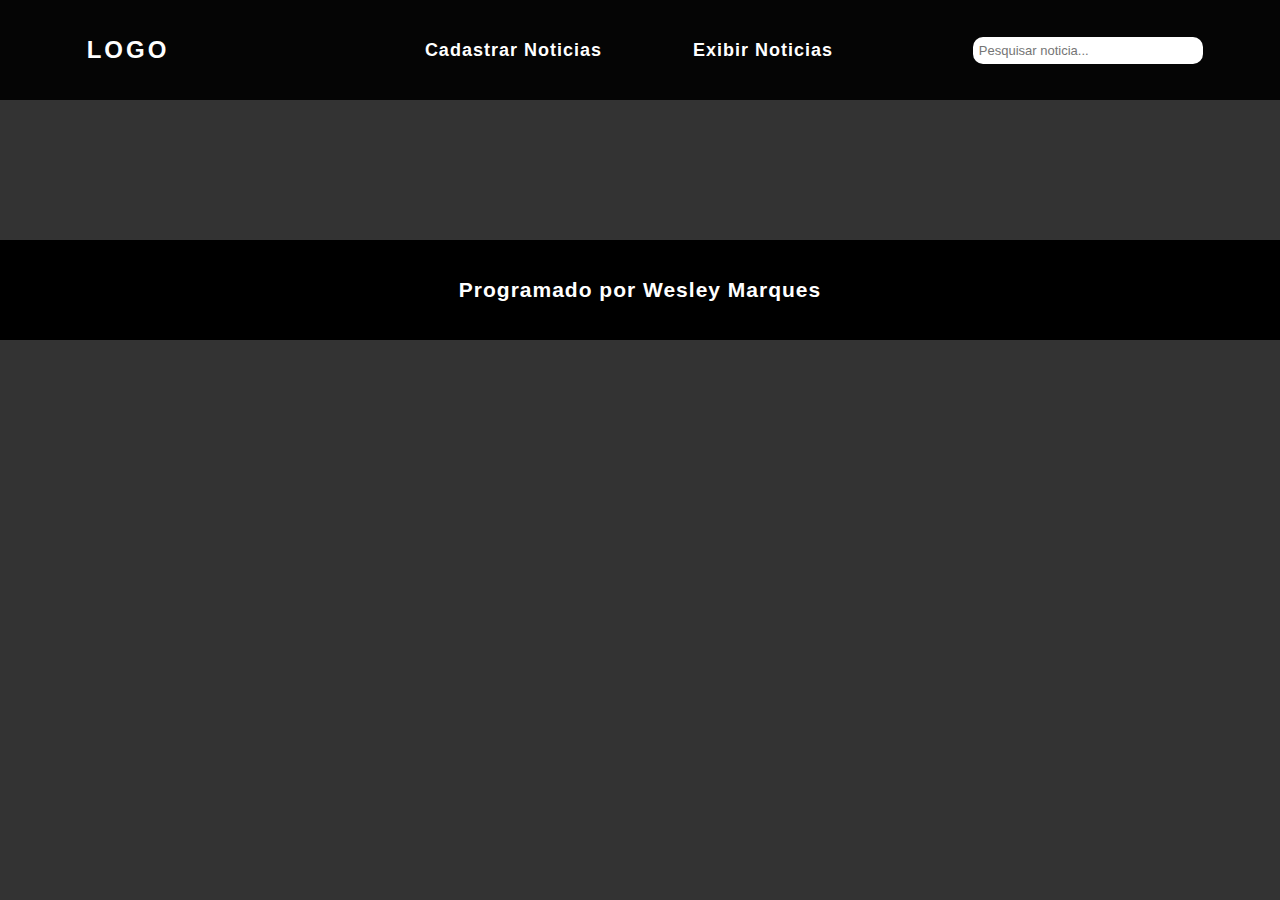
<file: index.html>
<!DOCTYPE html>
<html lang="pt-br">
    <head>
        <meta charset="UTF-8">
        <meta http-equiv="X-UA-Compatible" content="IE=edge">
        <meta name="viewport" content="width=device-width, initial-scale=1.0">
        <title>Noticias</title>
        <link rel="stylesheet" href="css/style.css">
        <script type="module" src="js/index.js" defer></script>
        <script src="./js/procura.js" defer></script>
        <script>
        
       
        function verificaOutroRegistro(id){

            const arrayNoticiasNovo = JSON.parse(localStorage.getItem('noticias'))
            const node3 = document.getElementById(`${id}`)

            for(let i = 0; i < arrayNoticiasNovo.length; i++){
                if(arrayNoticiasNovo[i].id == id){
                    arrayNoticiasNovo.splice(i, 1)
                   node3.parentNode.removeChild(node3)
                   localStorage.setItem('noticias', JSON.stringify(arrayNoticiasNovo))
                }
            }
        }

        function apagar (id){
            let arrayPrincipal = JSON.parse(localStorage.getItem('principal'))
            const footer = document.querySelector('.footer')

            if(arrayPrincipal.length <= 3 || arrayPrincipal.length == 0){
                console.log('entrou na comparação')
                document.body.style.height = '100vh'
                document.body.style.position = 'relative'

                footer.style.position  = 'absolute'
               
            }
            const node2 = document.getElementById(`${id}`)

            arrayPrincipal.forEach(element => {
               
                if(element.id == id){
                    
                    arrayPrincipal.splice(element, 1)
                    node2.parentNode.removeChild(node2)
                    localStorage.setItem('principal', JSON.stringify(arrayPrincipal))

                }else{
                    verificaOutroRegistro(id)
                }
            })
                //id == element.id ? node2.parentNode.removeChild(node2) : verificaOutroRegistro(id) })
        }
        </script>
    </head>
    <body>
        <header class="header">
            <div class="logo">
                <a href="#logo">LOGO</a>
            </div>
            <nav class="nav">
                <ul class="menu">
                    <li>
                        <a href="cadastrar.html">Cadastrar Noticias</a>
                    </li>
                    <li>
                        <a href="#">Exibir Noticias</a>
                    </li>
                </ul>
            </nav>
            <form class="form">
                <input class="input" type="search" placeholder="Pesquisar noticia...">
                <button class="btnPesquisa" type="button">
                    <img src="menu.png" alt="">
                </button>
            </form>
        </header>
        
        <nav class="navHamburguer">
            <ul class="menu_2">
                <li>
                    <a href="cadastrar.html">Cadastrar Noticias</a>
                </li>
                <li>
                    <a href="#">Exibir Noticias</a>
                </li>
            </ul>
            <form class="formHamburguer">
                <input class="input_2" type="search" placeholder="Pesquisar noticia...">
            </form>
        </nav>
            
        <section class="grid">
        </section>
        <footer class="footer">
            <h3>Programado por Wesley Marques</h3>
        </footer>

    </body>
</html>
</file>
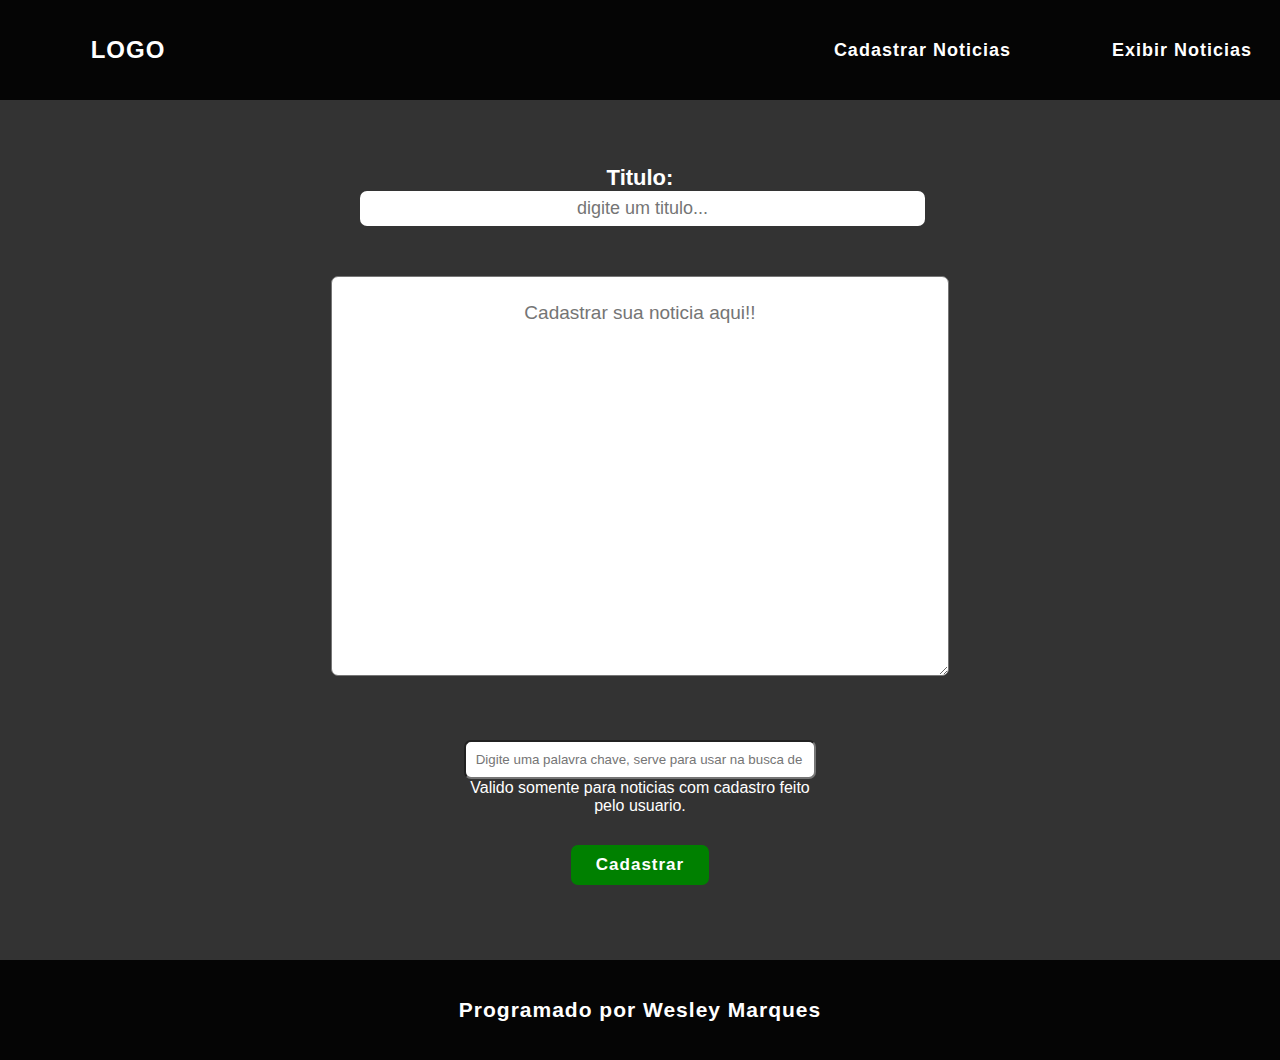
<file: cadastrar.html>
<!DOCTYPE html>
<html lang="pt-br">
    <head>
        <meta charset="UTF-8">
        <meta http-equiv="X-UA-Compatible" content="IE=edge">
        <meta name="viewport" content="width=device-width, initial-scale=1.0">
        <title>Noticias</title>
        <link rel="stylesheet" href="css/cadastrar.css">
        <script  src="js/cadastro.js" defer></script>
    </head>
    <body>
        <header class="header">
            <div class="logo">
                <a href="#logo">LOGO</a>
            </div>
            <nav class="nav">
                <ul class="menu">
                    <li>
                        <a href="cadastrar.html">Cadastrar Noticias</a>
                    </li>
                    <li>
                        <a href="index.html">Exibir Noticias</a>
                    </li>
                </ul>
                <form class="form">
                    <button class="btnPesquisa" type="button">
                        <img src="menu.png" alt="">
                    </button>
                </form>
            </nav>
        </header>
        
        <nav class="navHamburguer">
            <ul class="menu_2">
                <li>
                    <a href="#">Cadastrar Noticias</a>
                </li>
                <li>
                    <a href="index.html">Exibir Noticias</a>
                </li>
            </ul>
        </nav>
        <section class="grid-form">
            <form class="cadastro">
               <div class="titulo_noticia">
                    <label for="titulo">Titulo: </label>

                    <input type="text" placeholder="digite um titulo..." id="titulo2" class="titulo2">
               </div>
                <div class="noticia_cadastro">
                    <textarea name="text-area" id="textarea" class="text_area" placeholder="Cadastrar sua noticia aqui!!" cols="50" rows="5"></textarea>
                </div>
                <div class="palavraChaveContainer">
                    <input type="text" class="palavraChave" placeholder="Digite uma palavra chave, serve para usar na busca de noticias">
                    <span>Valido somente para noticias com cadastro feito pelo usuario.</span>
                </div>
                <button type="button" id="btn_2" class="btn_2">Cadastrar</button>

            </form>
        </section>
        <footer class="footer">
            <h3>Programado por Wesley Marques</h3>
        </footer>
    </body>
</html>
</file>
<file: css/style.css>
*{
    margin: 0;
    padding: 0;
    box-sizing: border-box;
    font-family: 'Lucida Sans', 'Lucida Sans Regular', 'Lucida Grande', 'Lucida Sans Unicode', Geneva, Verdana, sans-serif;
}
body{
    width: 100%;
    height: 100vh;
    background-color: rgba(0, 0,0,.8);
}
.footer{
    width: 100%;
    bottom: 0;
    display:flex ;
    justify-content: center;
    align-items: center;
    height: 100px;
    background-color:black;
    margin-top: 100px;
}
.header{
    width: 100%;
    height: 100px;
    background-color: rgba(0, 0,0,.9);
    display: flex;
    align-items: center;
    justify-content: space-around;
}
.logo{
    width: 20%;
    text-align: center;
}
.logo a{
    font-weight: bold;
    font-size: 24px;
    letter-spacing: 3px;
    color: white;
    text-decoration: none;
}
.nav{
    width: 50%;
    display: flex;
    align-items: center;
    justify-content: flex-end;

}
.menu{
    display: flex;
    list-style: none;
}
.nav ul li a{
    text-decoration: none;
    font-weight: 600;
    font-size: 18px;
    color: white;
    margin: 0 5px;
    border-radius: 7px;
    margin-right: 40px;
    transition: 700ms;
    padding: 2px 23px;
    letter-spacing: 1px;

}
.nav ul li a:hover{
    background: white;
    color: black;
}

.form{
    width: 30%;
    display: flex;
    justify-content: center;
    align-items: center;
}
.form .btn-pesquisa img{
    width: 24px;
    height: 24px;
}
.form .btn-pesquisa{
    border-radius: 7px;
    right: 0;
}
.input{
    border-radius: 10px;
    padding:6px;
    width: 60%;
    border: none;
    outline: none;
    font-size: 13px;
}
.grid{
    width: 100%;
    display: grid;
    grid-template-columns: repeat(3, 410px);
    justify-content: center;
    align-items: center;
    margin-top: 40px;
}
.btnPesquisa{
    width: 60x;
    height: 50px;
    background-color: white;
    padding: 10px;
    display: none;
    justify-content: center;
    align-items: center;
    cursor: pointer;
    border: none;
    border-radius: 7px;
}
.btnPesquisa img{
    width: 100%;
    height: 100%;
}
.formHamburguer{
    width: 70%;
    display: flex;
    justify-content: center;
    margin-top: 40px;
}
.formHamburguer .input_2{
    text-align: center;
    border-radius: 10px;
    padding:6px;
    width: 80%;
    border: none;
    outline: none;
    font-size: 13px;
}
.navHamburguer{
    display: none;
    padding: 20px;
    width: 100%;
    justify-content: center;
    flex-direction: column;
    align-items: center;
    background-color:black;
    text-align: center;
    
}
.menu_2{
    list-style-type: none;
    display: none;
}
.menu_2 li{
    margin-bottom: 20px;
}
.menu_2 a{
    color: white;
    font-weight: bold;
    border-bottom: 2px solid white;
    font-size: 19px;
    text-decoration: none;
    letter-spacing: 3px;
}

@media (max-width: 1500px ){
    .grid{
        grid-template-columns: repeat(2, 510px);
    }
}
@media (max-width: 1140px ){
    .grid{
        grid-template-columns: repeat(2, 400px);
    }
    .menu{
        display: none;
    }
    .input{
        display: none;
    }
    .btnPesquisa{
        display: flex;
    }
    .ativar {
        display: flex;
    }
    .ativar .menu_2{
        display: flex;
        flex-direction: column;
    }
}

@media (max-width: 890px ){
    .grid{
        grid-template-columns: repeat(2, 350px);
    }
}
@media (max-width: 780px ){
    .grid{
        grid-template-columns: repeat(1, 450px);
    }
    .header{
        padding: 0 40px ;
    }
}
@media (max-width: 490px ){
    .grid{
        grid-template-columns: repeat(1, 300px);
    }
    .header{
        padding: 0 50px ;
    }
}
.card{
    position: relative;
    background-color: white;
    padding: 30px;
    border-radius: 10px;
    height: 400px;
    display: flex;
    flex-direction: column;
    justify-content: flex-start;
    transition: 700ms;
    margin: 10px;
    gap: 15px;
}
.card:hover{
    box-shadow: 2px 2px 4px rgba(0, 0,0,.5);
}
.titulo{
    text-align: center;
}
h2{
    font-size: 22px;
    font-weight: bold;
}
.noticia{
    text-align: center;
    letter-spacing: 1px;
    font-weight: 600;
    overflow: hidden;
    height: 200px;
    width: 100%;
}
.acessar_btn{
    display: flex;
    justify-content: center;
    align-items: center;
}
.btn{
    width: 40%;
    padding: 6px;
    background-color: green;
    color: white;
    border: none;
    border-radius: 7px;
    letter-spacing: 1px;
    font-size: 17px;
    cursor: pointer;
    font-weight: bold;

}

h3{
    font-weight: bold;
    letter-spacing: 1px;
    font-size: 21px;
    color: white;
}
.excluir{
    width: 35px;
    height: 35px;
    position: absolute;
    top: 5px;
    background-position: center;
    background-size: cover;
    right: 5px;
}
.excluir .btnApagar{
    padding: 5px;
    cursor: pointer;
    background-color: red;
    border-radius: 5px;
    border: none;
    width: 100%;
    height: 100%;
    
}
.excluir .btnApagar .img{
    width: 100%;
    height: 100%;
}
.noticiario{
    display: flex;
    width: 90%;
    margin: 0 auto;
    background-color: white;
    height: 600px;
}
.container_noticiario{
    display: flex;
    width: 100%;
}
.texto_noticia{
    width: 40%;
}
.conteudo_img{
    width: 50%;
}
.conteudo_img img{
    width: 100%;
    height: 100%;
}
.bordar{
    border: 8px solid red;
}
</file>
<file: css/cadastrar.css>
*{
    margin: 0;
    padding: 0;
    box-sizing: border-box;
    font-family: 'Lucida Sans', 'Lucida Sans Regular', 'Lucida Grande', 'Lucida Sans Unicode', Geneva, Verdana, sans-serif;
}
body{
    width: 100%;
    height: 100vh;
    background-color: rgba(0, 0,0,.8);
}
.header{
    width: 100%;
    height: 100px;
    background-color: rgba(0, 0,0,.9);
    display: flex;
    align-items: center;
    justify-content: space-around;
}
.logo{
    width: 20%;
    text-align: center;
}
.logo a{
    font-weight: bold;
    font-size: 24px;
    letter-spacing: 1px;
    color: white;
    text-decoration: none;
}
.nav{
    width: 80%;
}
.menu{
    display: flex;
    justify-content: flex-end;
    list-style: none;
    width: 100%;
}
.nav ul li a{
    text-decoration: none;
    font-weight: 600;
    font-size: 18px;
    color: white;
    margin: 0 5px;
    border-radius: 7px;
    transition: 700ms;
    padding: 2px 23px;
    margin-left: 50px;
    letter-spacing: 1px;

}
.nav ul li a:hover{
    background: white;
    color: black;
}

.form{
    width: 30%;
    display: flex;
    justify-content: center;
    align-items: center;
}

.grid-form{
    padding: 25px;
    width: 90%;
    display: flex;
    margin: 0 auto;
    justify-content: center;
    align-items: center;
}
.grid-form .cadastro{
    width: 80%;
    display: flex;
    gap: 10px;
    justify-content: center;
    align-items: center;
    flex-direction:column ;
}
.cadastro .titulo_noticia{
    width: 80%;
    display: flex;
    flex-direction: column;
    justify-content: center;
    align-items: center;
    margin-top: 40px;
    color: white;
}
.cadastro .titulo_noticia .titulo2{
    text-align: center;
    width: 80%;
    padding: 7px;
    border: none;
    border-radius: 7px;
    outline: none;
    font-size: 18px;
    margin-left: 5px;
    margin-bottom: 40px;
}
.cadastro .titulo_noticia label{
    font-size: 22px;
    font-weight: bold;
}

.cadastro .noticia_cadastro .text_area{
   text-align: center;
   align-items: center;
   padding: 25px;
   font-size: 19px;
   border-radius: 7px;
   outline: none;
   height: 400px;
}

.footer{
    width: 100%;
    display: flex;
    justify-content: center;
    align-items: center;
    height: 100px;
    background-color: rgba(0, 0,0,.9);
    margin-top: 50px;
}
h3{
    font-weight: bold;
    letter-spacing: 1px;
    font-size: 21px;
    color: white;
}
.btn_2{
    padding: 10px 25px;
    background-color: green;
    color: white;
    border: none;
    border-radius: 7px;
    letter-spacing: 1px;
    font-size: 17px;
    cursor: pointer;
    font-weight: bold;
}
.palavraChaveContainer{
    display: flex;
    flex-direction: column;
    justify-content: center;
    align-items: center;
    width: 40%;
    margin-top: 50px;
    margin-bottom: 20px;
}
.palavraChave{
    width: 100%;
    padding: 10px;
    border-radius: 7px;
    outline: none;
}
.palavraChaveContainer span{
    color: white;
    text-align: center;
}
.btnPesquisa{
    width: 60x;
    height: 50px;
    background-color: white;
    padding: 10px;
    display: none;
    justify-content: center;
    align-items: center;
    cursor: pointer;
    border: none;
    border-radius: 7px;
}
.btnPesquisa img{
    width: 100%;
    height: 100%;
}
.formHamburguer{
    width: 70%;
    display: flex;
    justify-content: center;
    margin-top: 40px;
}
.formHamburguer .input_2{
    text-align: center;
    border-radius: 10px;
    padding:6px;
    width: 80%;
    border: none;
    outline: none;
    font-size: 13px;
}
.navHamburguer{
    display: none;
    padding: 20px;
    width: 100%;
    justify-content: center;
    flex-direction: column;
    align-items: center;
    background-color:black;
    text-align: center;
    
}
.menu_2{
    list-style-type: none;
    display: flex;
}
.menu_2 li{
    margin-bottom: 20px;
}
.menu_2 a{
    color: white;
    font-weight: bold;
    border-bottom: 2px solid white;
    font-size: 19px;
    text-decoration: none;
    letter-spacing: 3px;
}
span{
    text-align: center;
}

@media (max-width: 1140px ){
    .menu{
        display: none;
    }
    .btnPesquisa{
        display: flex;
    }
    .ativar {
        display: flex;
    }
    .ativar .menu_2{
        display: flex;
        flex-direction: column;
    }
    .nav{
        width: 80%;
        display: flex;
        justify-content: flex-end;
        align-items: center;
    }
    .menu{
        display: none;
    }
}

@media (max-width: 800px ){
    .btn_2{
        padding: 10px 80px;
    }
}
@media (max-width: 700px ){
    .text_area{
        height: 400px;
    }
    .titulo_noticia{
        width: 80%;
    }
    .titulo_noticia .titulo2{
        width: 100%;
    }
    .palavraChaveContainer{
        width: 90%;
    }
}
@media (max-width: 780px ){
    .grid{
        grid-template-columns: repeat(1, 450px);
    }
    .header{
        padding: 0 40px ;
    }
}
@media (max-width: 490px ){
    .grid{
        grid-template-columns: repeat(1, 300px);
    }
    .header{
        padding: 0 50px ;
    }
}
</file>
